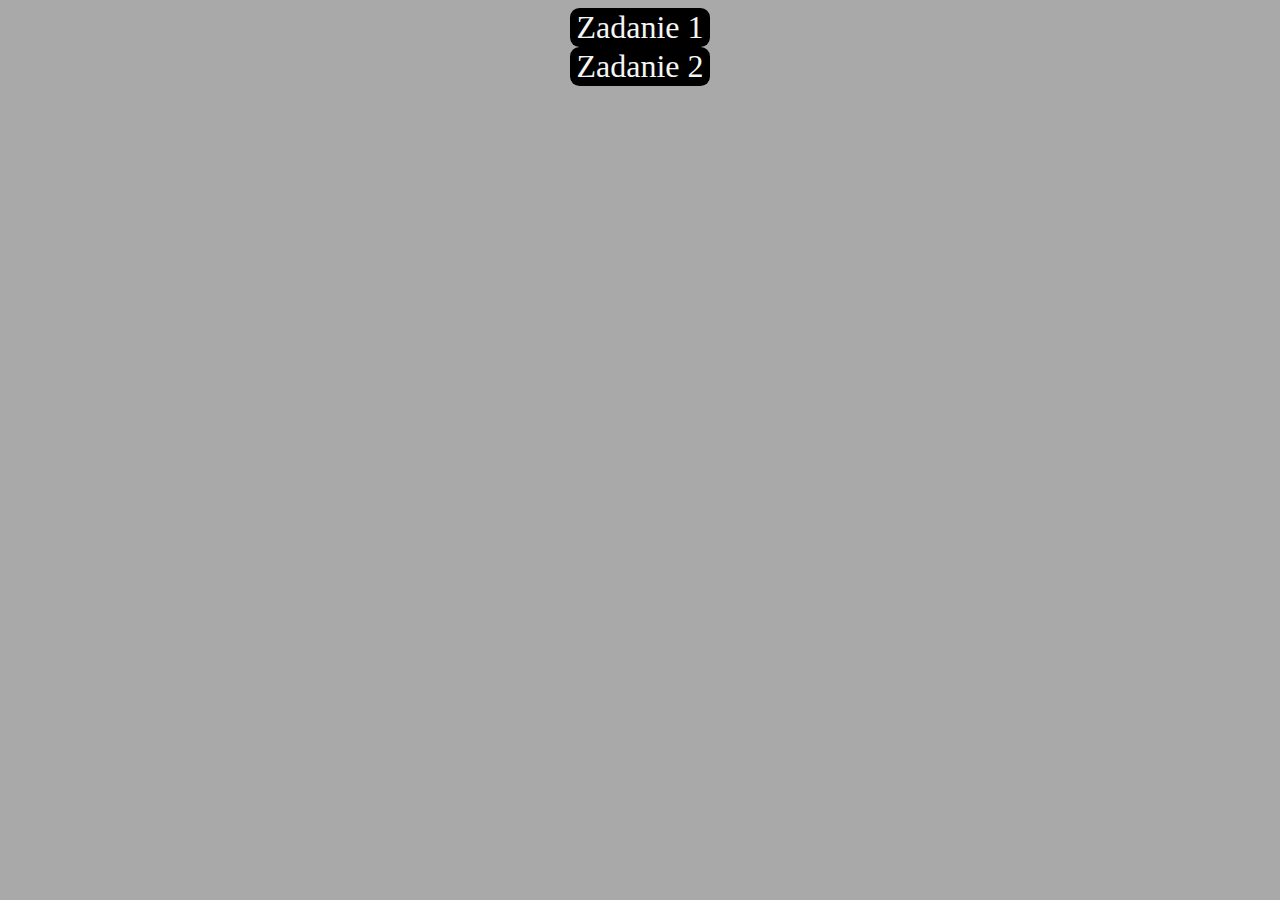
<file: index.html>
<!DOCTYPE html>
<html lang="pl">

<head>
    <title>I16 Projekt 4</title>
    <script src="script.js" defer></script>
    <link rel="stylesheet" href="styles.css">
    <meta charset="UTF-8">
    <meta name="author" content="Krzysztof Jurkowski">
    <meta name="viewport" content="width=device-width, initial-scale=1.0">
</head>

<body>
    <div id="butts">
        <button onclick="zad(1)">Zadanie 1</button><button onclick="zad(2)">Zadanie 2</button>
    </div>
</body>

</html>
</file>
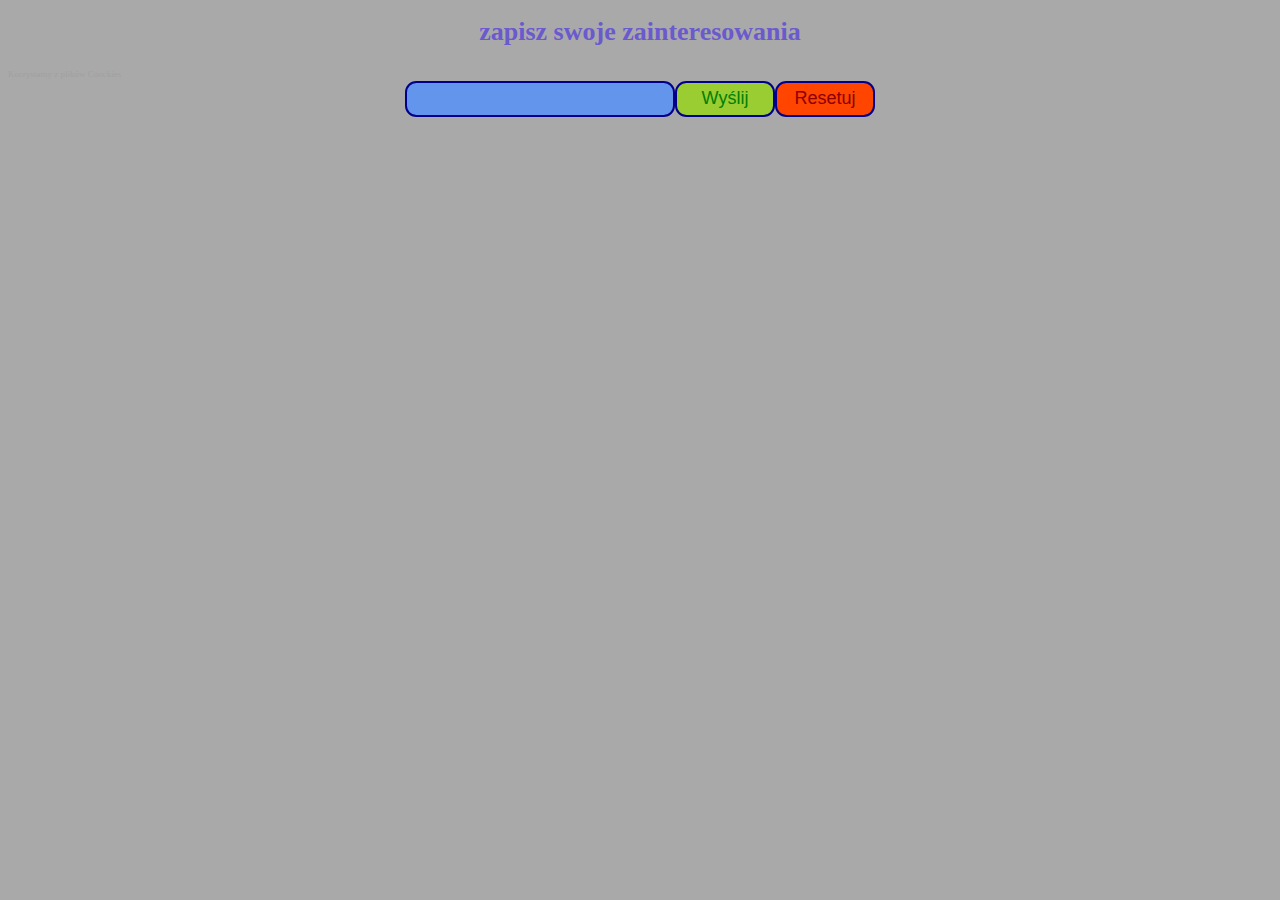
<file: zad1/index.html>
<!DOCTYPE html>
<html lang="pl">

<head>
    <title>Zad 1</title>
    <script src="script.js" defer></script>
    <link rel="stylesheet" href="../styles.css">
    <meta charset="UTF-8">
    <meta name="author" content="Krzysztof Jurkowski">
    <meta name="viewport" content="width=device-width, initial-scale=1.0">
</head>

<body>
    <h1>
        zapisz swoje zainteresowania
    </h1>
    <tiny>
        Korzystamy z plików Coockies
    </tiny>
    <form>
    <input type="text" id="str"> <input type="submit" value="Wyślij" id="app"> <input type="button" value="Resetuj" id="res">
    </form>
    <ul id="list"></ul>
    </ul>
</body>

</html>
</file>
<file: styles.css>
body {
    background-color: darkgray;
    font-family: Verdana;
    font-size: small;
}

h1 {
    color: slateblue;
    text-align: center;
}

form {
    display: flex;
    justify-content: center;
}

#str {
    width: 250px;
    height: 1rem;
    padding: .5rem .5rem;
    border: 2.5px solid darkblue;
    background-color: cornflowerblue;
    color: indigo;
}

#str:focus {
    border: 2.5px solid blue;
}

input {
    width: 100px;
    outline: none;
    border: 2.5px solid darkblue;
    font-size: large;
    border-radius: 0.3cm;
}

#app {
    color: green;
    background-color: yellowgreen;
}

#res {
    color: darkred;
    background-color: orangered;
}

#butts {
    display: grid;
    place-items: center;
}

button {
    color: whitesmoke;
    font-family: Impact;
    font-size: xx-large;
    background-color: black;
    border: none;
    border-radius: 0.25cm;
}

tiny {
    color: black;
    font-size: xx-small;
    opacity: 5%;
}
</file>
